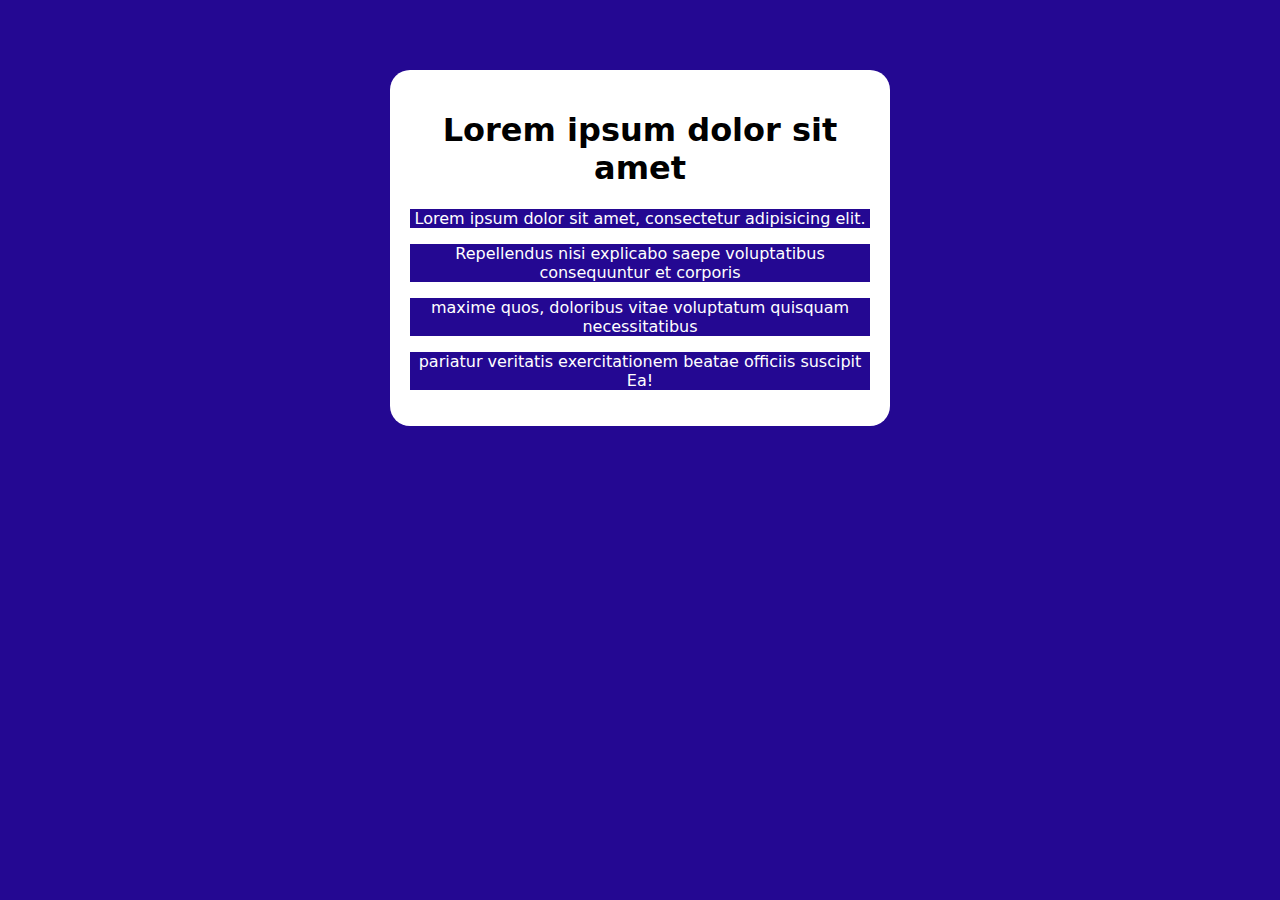
<file: EXERCICIOS/10 EX COLOR JS/INDEX.html>
<!DOCTYPE html>
<html lang="pt-BR">
<head>
    <meta charset="UTF-8">
    <meta http-equiv="X-UA-Compatible" content="IE=edge">
    <meta name="viewport" content="width=device-width, initial-scale=1.0">
    <title>Document</title>
    <link rel="stylesheet" href="./assets/css/style.css">
</head>
<body>
    <section class="container">
        <h1>Lorem ipsum dolor sit amet</h1>

        <div class="paragrafos">
          <p>Lorem ipsum dolor sit amet, consectetur adipisicing elit.</p>
          <p>Repellendus nisi explicabo saepe voluptatibus consequuntur et corporis</p>
          <p>maxime quos, doloribus vitae voluptatum quisquam necessitatibus</p>
          <p>pariatur veritatis exercitationem beatae officiis suscipit Ea!</p>
        </div>

    <script src="./assets/js/main.js"></script>
</body>
</html>
</file>
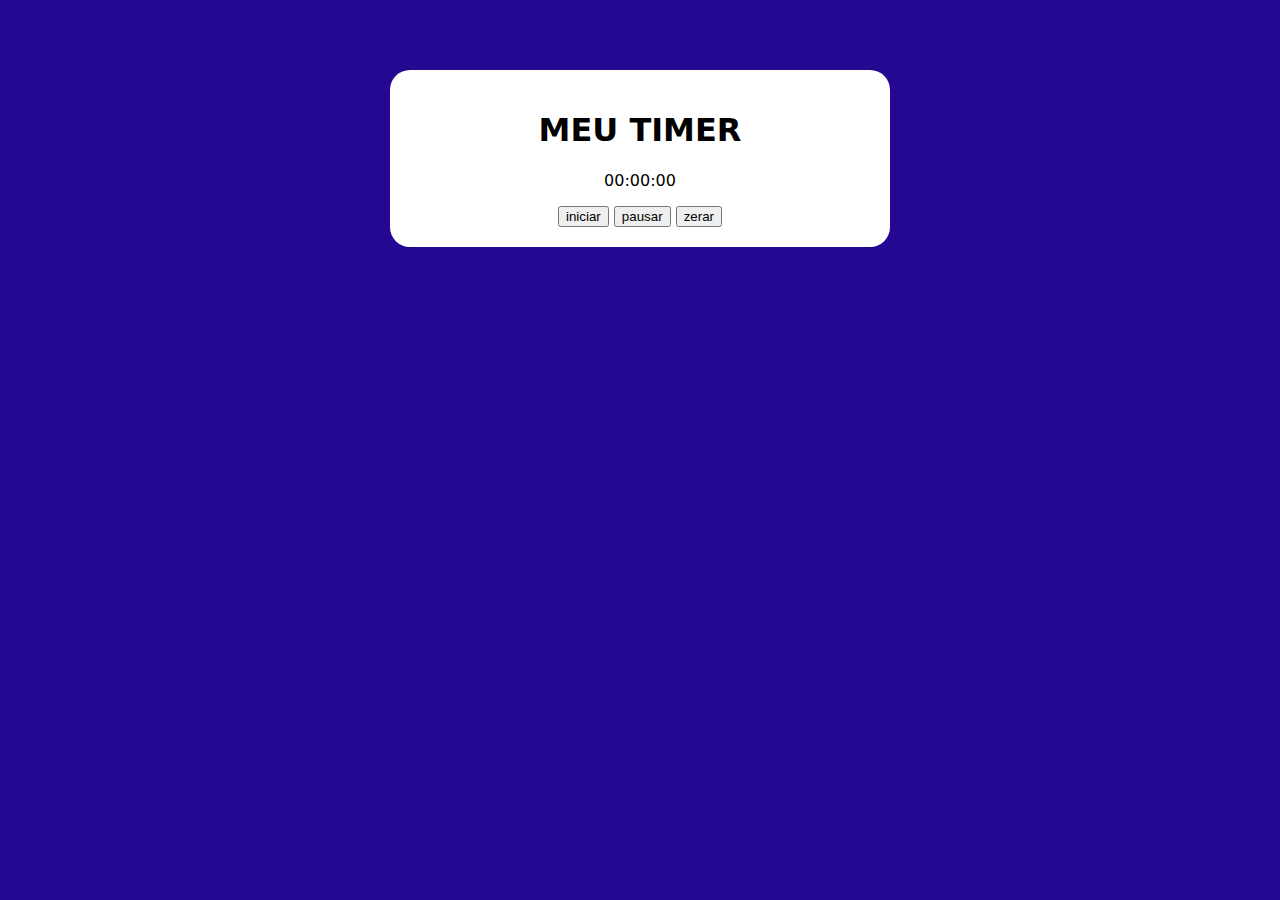
<file: EXERCICIOS/14 EX TIMER/INDEX.html>
<!DOCTYPE html>
<html lang="pt-BR">
<head>
    <meta charset="UTF-8">
    <meta http-equiv="X-UA-Compatible" content="IE=edge">
    <meta name="viewport" content="width=device-width, initial-scale=1.0">
    <title>Document</title>
    <link rel="stylesheet" href="./assets/css/style.css">
</head>
<body>
    <section class="container">
        <h1>MEU TIMER</h1>
        <p class="relogio">00:00:00</p>

        <button class="iniciar">iniciar</button>
        <button class="pausar">pausar</button>
         <button class="zerar">zerar</button>
      </section>

    <script src="./assets/js/main.js"></script>
</body>
</html>
</file>
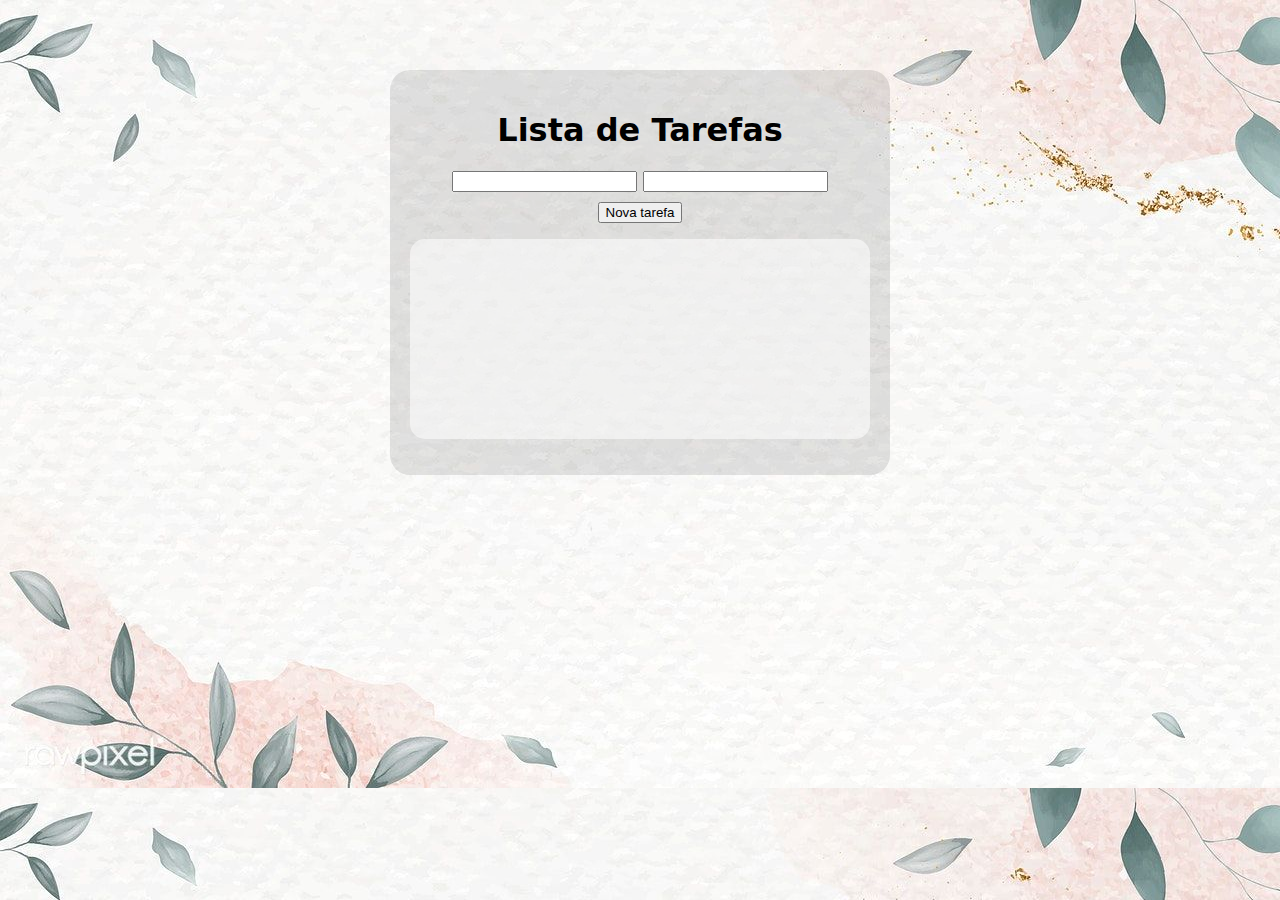
<file: EXERCICIOS/15 ex Trefas/INDEX.html>
<!DOCTYPE html>
<html lang="pt-BR">
<head>
    <meta charset="UTF-8">
    <meta http-equiv="X-UA-Compatible" content="IE=edge">
    <meta name="viewport" content="width=device-width, initial-scale=1.0">
    <title>Document</title>
    <link rel="stylesheet" href="./assets/css/style.css">
</head>
<body>
    <section class="container">
        <h1>Lista de Tarefas</h1>
        <input type="text" class="nome-tarefa"/>
        <input type="number" class="hora-tarefa">
        <button class="add-tarefa">Nova tarefa</button>

        <ul class="lista-tarefas">
        
        </ul>
        
    <div class="correcao"></div>
    </section>
    

    <script src="./assets/js/main.js"></script>
</body>
</html>
</file>
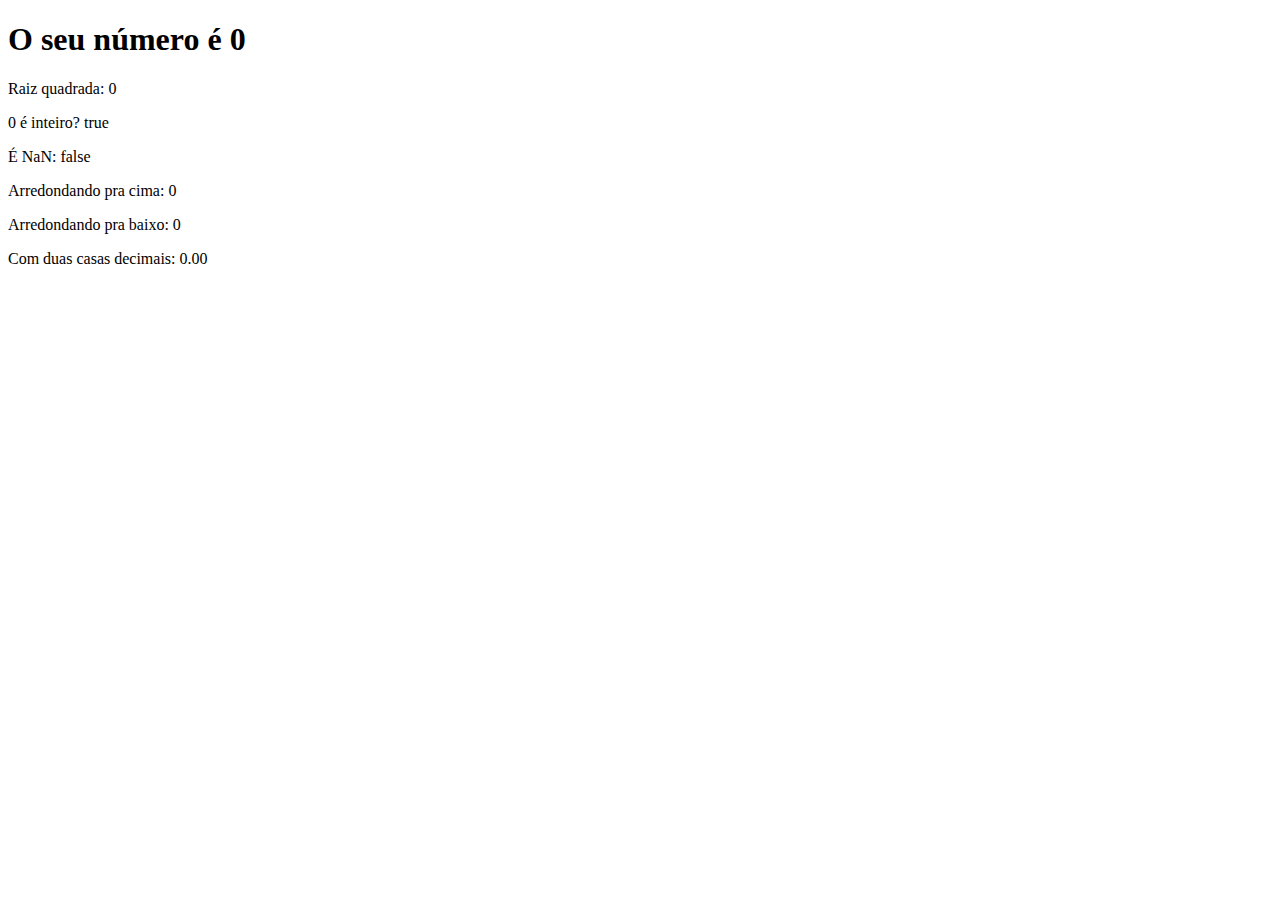
<file: EXERCICIOS/5 EX/index.html>
<!DOCTYPE html>
<html lang="pt-BR">
<head>
    <meta charset="UTF-8">
    <meta http-equiv="X-UA-Compatible" content="IE=edge">
    <meta name="viewport" content="width=device-width, initial-scale=1.0">
    <title>Document</title>
</head>
<body>
    <h1>O seu número é <span id="num-titu">0</span></h1>
    <div id="texto"></div>
    
    <script src="js/js.js"></script>
</body>
</html>
</file>
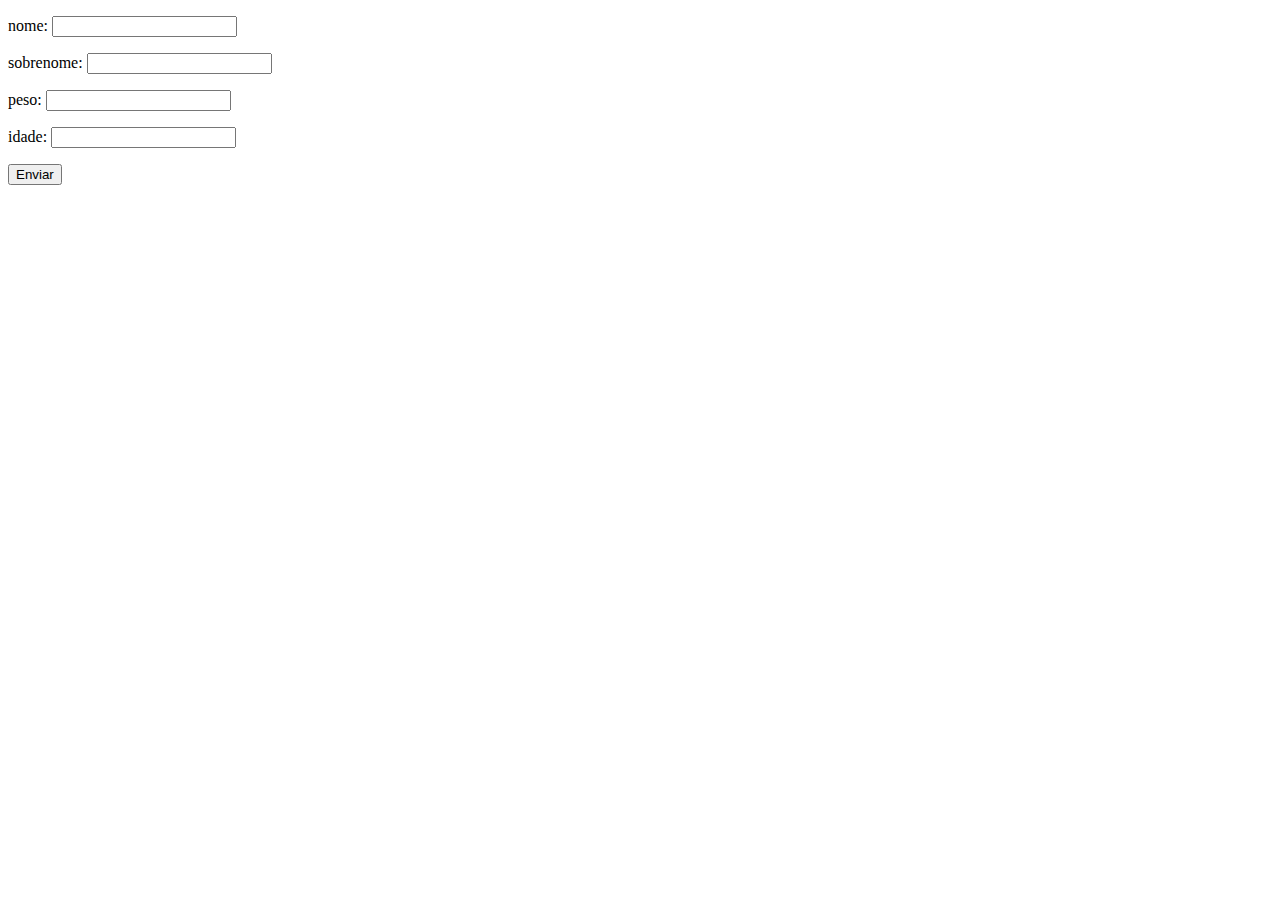
<file: EXERCICIOS/6 EX IMC/INDEX.HTML>
<!DOCTYPE html>
<html lang="pt-BR">
<head>
    <meta charset="UTF-8">
    <meta http-equiv="X-UA-Compatible" content="IE=edge">
    <meta name="viewport" content="width=device-width, initial-scale=1.0">
    <title>Exercicios</title>
</head>
<body>
    <form class="form">
        <p>nome: <input type="text" class="nome" > </p>
        <p>sobrenome: <input type="text" class="sobrenome" > </p>
        <p>peso: <input type="text" class="peso" > </p>
        <p>idade: <input type="text" class="idade" > </p>
        <button>Enviar</button>
    </form>
    <div class="resultado"></div>


    <script src="JS/script.js" ></script>
</body>
</html>
</file>
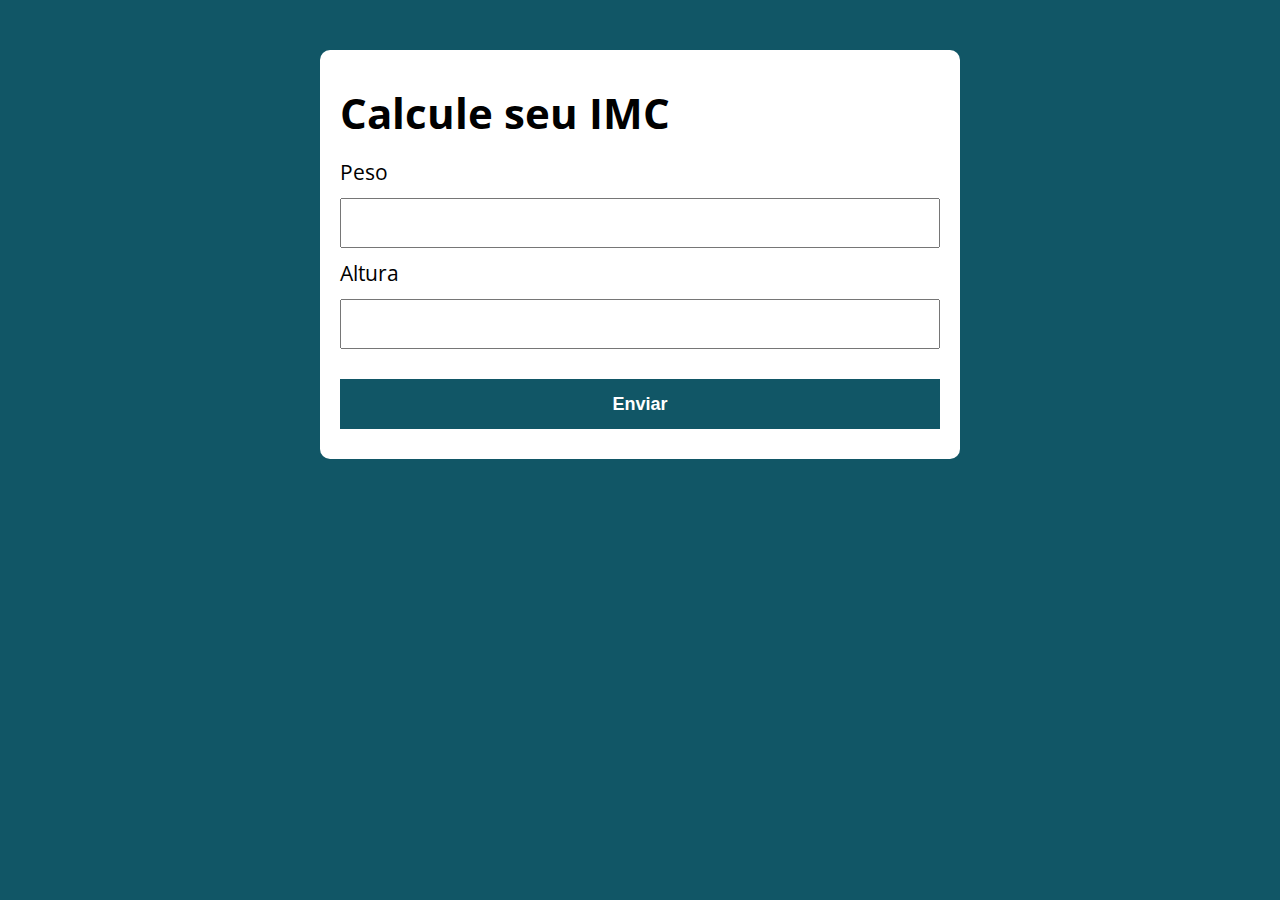
<file: EXERCICIOS/7 EX PROF/index.html>
<!DOCTYPE html>
<html lang="pt-BR">

<head>
  <meta charset="UTF-8">
  <meta name="viewport" content="width=device-width, initial-scale=1.0">
  <meta http-equiv="X-UA-Compatible" content="ie=edge">
  <title>Calcule seu IMC</title>
  <link rel="stylesheet" href="./assets/css/style.css">
</head>

<body>

  <section class="container">
    <h1>Calcule seu IMC</h1>
    <form action="/" id="formulario" method="POST">
      <label for="peso">Peso</label>
      <input type="text" id="peso" name="peso">
      <label for="altura">Altura</label>
      <input type="text" id="altura" name="altura">
      <button type="submit">Enviar</button>
    </form>

    <div id="resultado"></div>
  </section>

  <script src="./assets/js/main.js"></script>
</body>

</html>
</file>
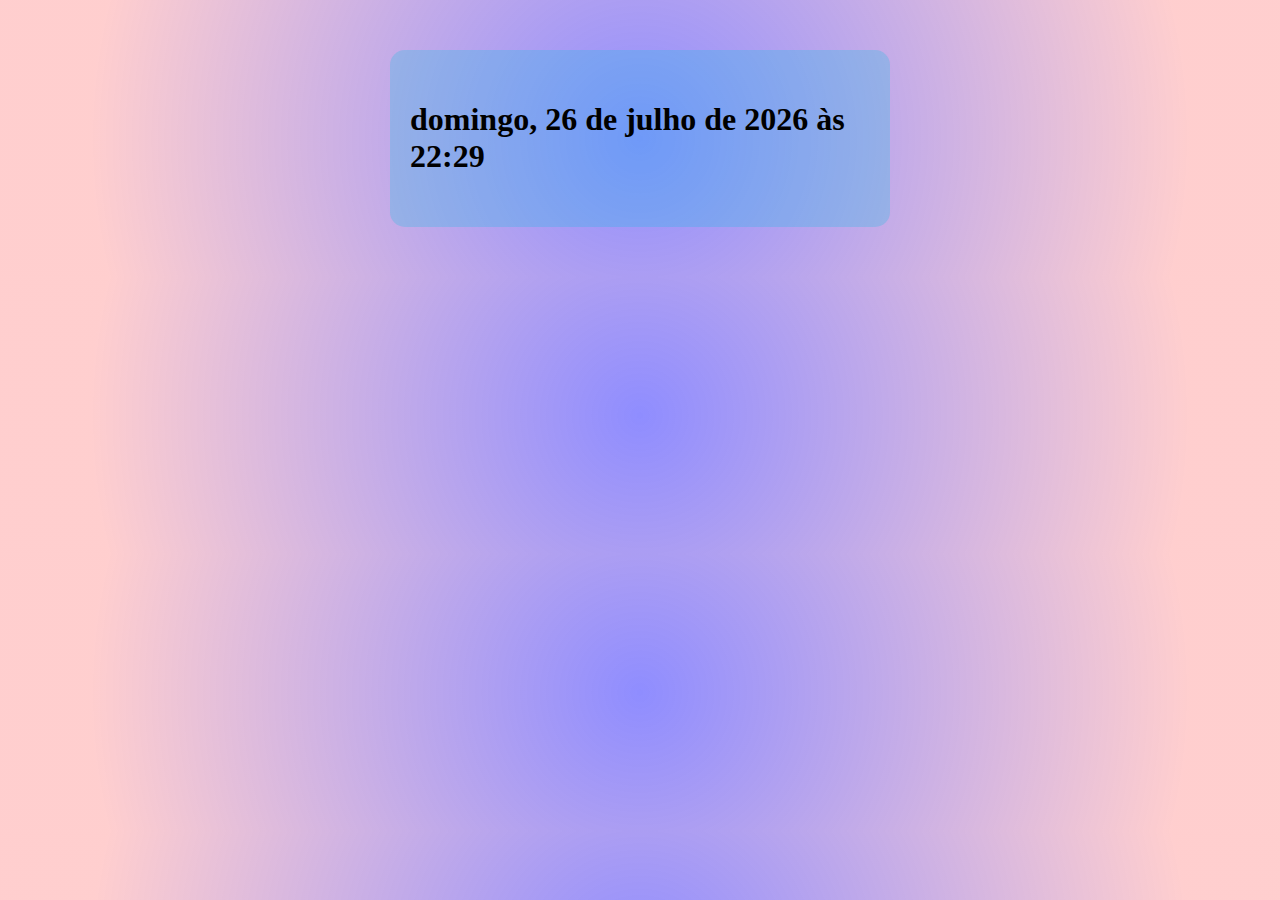
<file: EXERCICIOS/8 EX DATE/index.html>
<!DOCTYPE html>
<html lang="pt-BR">
<head>
    <meta charset="UTF-8">
    <meta http-equiv="X-UA-Compatible" content="IE=edge">
    <meta name="viewport" content="width=device-width, initial-scale=1.0">
    <title>EX DATA</title>
    <link rel="stylesheet" href="./css/style.css">
</head>
<body>
    <section class="cont">
        <h1></h1>
    </section>

    <script src="js/js.js"></script>
</body>
</html>
</file>
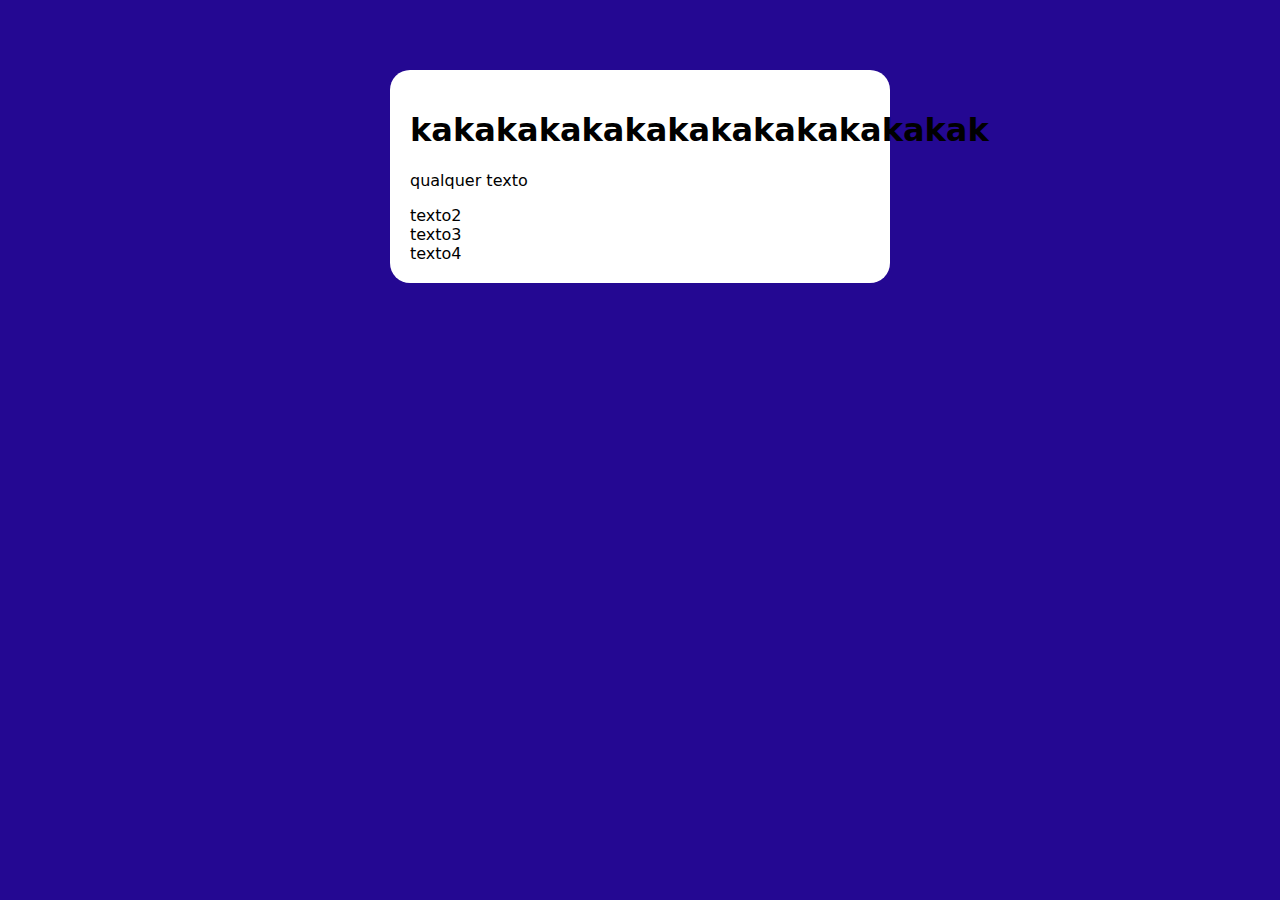
<file: EXERCICIOS/9 EX FOR/INDEX.HTML>
<!DOCTYPE html>
<html lang="pt-BR">
<head>
    <meta charset="UTF-8">
    <meta http-equiv="X-UA-Compatible" content="IE=edge">
    <meta name="viewport" content="width=device-width, initial-scale=1.0">
    <title>exercicio 9</title>
    <link rel="stylesheet" href="./ASSETS/css/CSS.css">
</head>
<body>
    <section class="conteiner">
        <h1>kakakakakakakakakakakakakak</h1>
    </section>

    <script src="./ASSETS/js/js.js"></script>
</body>
</html>
</file>
<file: EXERCICIOS/10 EX COLOR JS/assets/css/style.css>
@import url('https://fonts.googleapis.com/css?family=Open+Sans:400,700&display=swap');
:root {
--corpri: rgb(36, 8, 146);
--corpridar: rgb(23, 5, 96);
}

* {
    box-sizing: border-box;
    outline: 0;
}

body{
    margin: 0;
    padding: 0;
    background: var(--corpri);
}

section{
    background: white;
    width: 50%;
    padding: 20px;
    text-align: center;
    margin: 70px auto;
    border-radius: 20px;
    font-family: system-ui, -apple-system, BlinkMacSystemFont, 'Segoe UI', Roboto, Oxygen, Ubuntu, Cantarell, 'Open Sans', 'Helvetica Neue', sans-serif;
    max-width: 500px;


}

.input label{
    float: left;
}

.input input{
    width: 100%;
    border-radius: 5px;
    display: block;
    padding: 10px;


}

.input, label, input{
    margin-bottom: 10px;

}

.butao input{
    border-radius: 20px;
    cursor: pointer;
    background: var(--corpri);
    padding: 10px;
    font-weight: bold;

    

}

.butao input:hover{
    background: var(--corpridar); 
}
.butao input:active{
    background: rgb(101, 67, 212); 
}


.correcao{
    clear: both;
    
}
</file>
<file: EXERCICIOS/14 EX TIMER/assets/css/style.css>
@import url('https://fonts.googleapis.com/css?family=Open+Sans:400,700&display=swap');
:root {
--corpri: rgb(36, 8, 146);
--corpridar: rgb(23, 5, 96);
}

* {
    box-sizing: border-box;
    outline: 0;
}

body{
    margin: 0;
    padding: 0;
    background: var(--corpri);
}

section{
    background: white;
    width: 50%;
    padding: 20px;
    text-align: center;
    margin: 70px auto;
    border-radius: 20px;
    font-family: system-ui, -apple-system, BlinkMacSystemFont, 'Segoe UI', Roboto, Oxygen, Ubuntu, Cantarell, 'Open Sans', 'Helvetica Neue', sans-serif;
    max-width: 500px;


}

.input label{
    float: left;
}

.input input{
    width: 100%;
    border-radius: 5px;
    display: block;
    padding: 10px;


}

.input, label, input{
    margin-bottom: 10px;

}

.butao input{
    border-radius: 20px;
    cursor: pointer;
    background: var(--corpri);
    padding: 10px;
    font-weight: bold;

    

}

.butao input:hover{
    background: var(--corpridar); 
}
.butao input:active{
    background: rgb(101, 67, 212); 
}


.correcao{
    clear: both;
    
}

.pausado{
    color: red;
}
</file>
<file: EXERCICIOS/15 ex Trefas/assets/css/style.css>
@import url('https://fonts.googleapis.com/css?family=Open+Sans:400,700&display=swap');
:root {
--corpri: rgb(36, 8, 146);
--corpridar: rgb(23, 5, 96);
}

* {
    box-sizing: border-box;
    outline: 0;
}

body{
    margin: 0;
    padding: 0;
    background-image:url(../img/fundo.jpg) ;
}

section{
    background: rgba(0, 0, 0, 0.1);
    width: 50%;
    padding: 20px;
    text-align: center;
    margin: 70px auto;
    border-radius: 20px;
    font-family: system-ui, -apple-system, BlinkMacSystemFont, 'Segoe UI', Roboto, Oxygen, Ubuntu, Cantarell, 'Open Sans', 'Helvetica Neue', sans-serif;
    max-width: 500px;


}

.input label{
    float: left;
}

.input input{
    width: 100%;
    border-radius: 5px;
    display: block;
    padding: 10px;


}

.input, label, input{
    margin-bottom: 10px;

}

.butao input{
    border-radius: 20px;
    cursor: pointer;
    background: var(--corpri);
    padding: 10px;
    font-weight: bold;

    

}

.butao input:hover{
    background: var(--corpridar); 
}
.butao input:active{
    background: rgb(101, 67, 212); 
}

.lista-tarefas{
    padding: 10px;
    width: 100%;
    height: auto;
    min-height: 200px;
    border-radius: 15px;
    
    background-color: rgba(255, 255, 255, 0.55); 

    

}

.tarefas{

    width: 49%;
    height: 50px;
    background-color: rgba(77, 78, 79, 0.25);
    margin: 10px auto;
    margin-right: 1%;
    float: left; 

    border-radius: 15px;
    
}

.correcao{
    clear: both;
    
}
</file>
<file: EXERCICIOS/7 EX PROF/assets/css/style.css>
@import url('https://fonts.googleapis.com/css?family=Open+Sans:400,700&display=swap');
:root {
  --primary-color: rgb(17, 86, 102);
  --primary-color-darker: rgb(9, 48, 56);
}

* {
  box-sizing: border-box;
  outline: 0;
}

body {
  margin: 0;
  padding: 0;
  background: var(--primary-color);
  font-family: 'Open sans', sans-serif;
  font-size: 1.3em;
  line-height: 1.5em;
}

.container {
  max-width: 640px;
  margin: 50px auto;
  background: #fff;
  padding: 20px;
  border-radius: 10px;
}

form input, form label, form button {
  display: block;
  width: 100%;
  margin-bottom: 10px;
}

form input {
  font-size: 24px;
  height: 50px;
  padding: 0 20px;
}

form input:focus {
  outline: 1px solid var(--primary-color);
}

form button {
  border: none;
  background: var(--primary-color);
  color: #fff;
  font-size: 18px;
  font-weight: 700;
  height: 50px;
  cursor: pointer;
  margin-top: 30px;
}

form button:hover {
  background: var(--primary-color-darker);
}

.paragrafo-resultado, .bad {
  background: rgb(109, 255, 182);
  padding: 10px 20px;
}

.bad {
  background: rgb(255, 150, 150);
}
</file>
<file: EXERCICIOS/8 EX DATE/css/style.css>
* {
    box-sizing: border-box;
    outline: 0;
}

body{
    margin: 0;
    padding: 0;
    background: rgb(143,141,255);
    background: radial-gradient(circle, rgba(143,141,255,1) 0%, rgba(255,182,182,0.6671043417366946) 84%);   
}

.cont{
    background-color: rgba(15, 192, 228,0.25);
    width: 500px;
    height: auto;
    padding: 30px 20px;
    margin: 50px auto;
    border-radius: 15px;
    
}
</file>
<file: EXERCICIOS/9 EX FOR/ASSETS/css/CSS.css>
@import url('https://fonts.googleapis.com/css?family=Open+Sans:400,700&display=swap');
:root {
--corpri: rgb(36, 8, 146);
--corpridar: rgb(23, 5, 96);
}

* {
    box-sizing: border-box;
    outline: 0;
}

body{
    margin: 0;
    padding: 0;
    background: var(--corpri);
}

.conteiner{
    background: white;
    width: 50%;
    padding: 20px;
    /* text-align: center; */
    margin: 70px auto; 
    border-radius: 20px;
    font-family: system-ui, -apple-system, BlinkMacSystemFont, 'Segoe UI', Roboto, Oxygen, Ubuntu, Cantarell, 'Open Sans', 'Helvetica Neue', sans-serif;
    max-width: 500px;


}





.correcao{
    clear: both;
    
}
</file>
